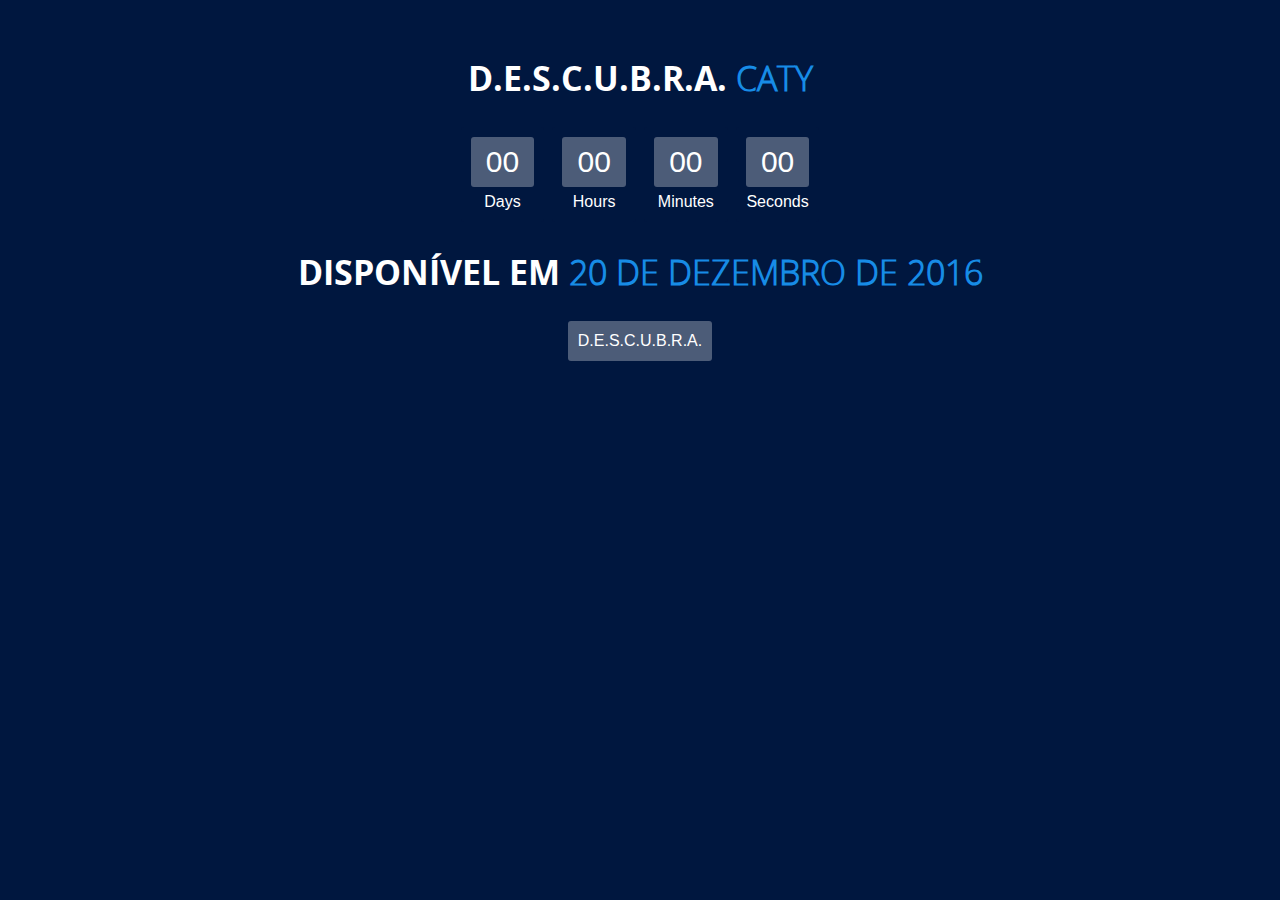
<file: index.html>
<html>
    <head>
        <meta charset="utf-8">
        <meta http-equiv="X-UA-Compatible" content="IE=edge,chrome=1">
        <title>Monstra Gorda</title>
        <meta name="description" content="">
        <meta name="viewport" content="width=device-width">
        <link rel="stylesheet" href="css/bootstrap.css">
        <link rel="stylesheet" href="css/bootstrap-responsive.css">
        <link rel="stylesheet" href="css/custom-styles.css">
        <link rel="stylesheet" href="css/font-awesome.css">
        <link rel="stylesheet" href="css/component.css">
        <link rel="stylesheet" href="css/font-awesome-ie7.css">
        <link href="https://fonts.googleapis.com/css?family=Tangerine" rel="stylesheet">
        <link rel="icon" href="img/heart.png">
        <script src="js/modernizr.custom.js"></script>
        <script src="js/modernizr-2.6.2-respond-1.1.0.min.js"></script>
        <style>
            #clockdiv{
            color: #fff;
            display: inline-block;
            font-weight: 100;
            text-align: center;
            font-size: 30px;
            }
            #clockdiv > div{
            padding: 10px;
            border-radius: 3px;
            background: #00173F;
            display: inline-block;
            }
            #clockdiv div > span{
            padding: 15px;
            border-radius: 3px;
            background: #4c5c78;
            display: inline-block;
            }
            .smalltext{
            padding-top: 5px;
            font-size: 16px;
            }
            .button {
            background-color: #4c5c78;
            border: none;
            color: white;
            padding: 10px;
            text-align: center;
            text-decoration: none;
            font-size: 16px;
            border-radius:3px;
            display: none;
            }
            .button:hover {
            background-color: #178ce6;
            color: white;
            text-decoration: none;
            }
        </style>
    </head>
    <body style="margin: 0; height: 100%; background: #00173F;">
        <div class="wrapper-blue">
            <div class="site-header">
                <div class="logo">
                    <h1>D.E.S.C.U.B.R.A.<span> Caty</span></h1>
                </div>
                </br>
                <div id="clockdiv">
                    <div>
                        <span class="days"></span>
                        <div class="smalltext">Days</div>
                    </div>
                    <div>
                        <span class="hours"></span>
                        <div class="smalltext">Hours</div>
                    </div>
                    <div>
                        <span class="minutes"></span>
                        <div class="smalltext">Minutes</div>
                    </div>
                    <div>
                        <span class="seconds"></span>
                        <div class="smalltext">Seconds</div>
                    </div>
                </div>
                <br/>
                <div class="logo" style="padding-top:2.5%">
                    <h1>Disponível em<span> 20 de Dezembro de 2016</span></h1>
                </div>
                <br/>
                <div>
                  <img id="heartimg" src="img/heart-emoji.png" alt="heart" style="padding-top: 2.5%; align: middle;" />
                  <a href="main.html" class="button">D.E.S.C.U.B.R.A.</a>
                </div>
                <!-- /container -->
                <script>
                    function getTimeRemaining(endtime) {
                      var t = Date.parse(endtime) - Date.parse(new Date());
                      var seconds = Math.floor((t / 1000) % 60);
                      var minutes = Math.floor((t / 1000 / 60) % 60);
                      var hours = Math.floor((t / (1000 * 60 * 60)) % 24);
                      var days = Math.floor(t / (1000 * 60 * 60 * 24));
                      return {
                        'total': t,
                        'days': days,
                        'hours': hours,
                        'minutes': minutes,
                        'seconds': seconds
                      };
                    }

                    function initializeClock(id, endtime) {
                      var clock = document.getElementById(id);
                      var daysSpan = clock.querySelector('.days');
                      var hoursSpan = clock.querySelector('.hours');
                      var minutesSpan = clock.querySelector('.minutes');
                      var secondsSpan = clock.querySelector('.seconds');

                      function updateClock() {
                        var t = getTimeRemaining(endtime);

                        daysSpan.innerHTML = ('0' + t.days).slice(-2);
                        hoursSpan.innerHTML = ('0' + t.hours).slice(-2);
                        minutesSpan.innerHTML = ('0' + t.minutes).slice(-2);
                        secondsSpan.innerHTML = ('0' + t.seconds).slice(-2);

                        if (t.total <= 0) {
                          clearInterval(timeinterval);
                        }
                      }

                      updateClock();
                      var timeinterval = setInterval(updateClock, 1000);
                      }
                    var deadline = new Date(Date.parse('2016-12-20T00:00:00-02:00'));
                    var today = new Date();
                    if(today < deadline)
                      initializeClock('clockdiv', deadline);
                    else {
                      var clock = document.getElementById('clockdiv');
                      var daysSpan = clock.querySelector('.days');
                      var hoursSpan = clock.querySelector('.hours');
                      var minutesSpan = clock.querySelector('.minutes');
                      var secondsSpan = clock.querySelector('.seconds');
                      daysSpan.innerHTML = ('00').slice(-2);
                      hoursSpan.innerHTML = ('00').slice(-2);
                      minutesSpan.innerHTML = ('00').slice(-2);
                      secondsSpan.innerHTML = ('00').slice(-2);
                      document.getElementsByClassName('button')[0].style.display = 'inline-block';
                      document.getElementById('heartimg').style.display = 'none';
                    }
                </script>
            </div>
        </div>
    </body>
</html>
</file>
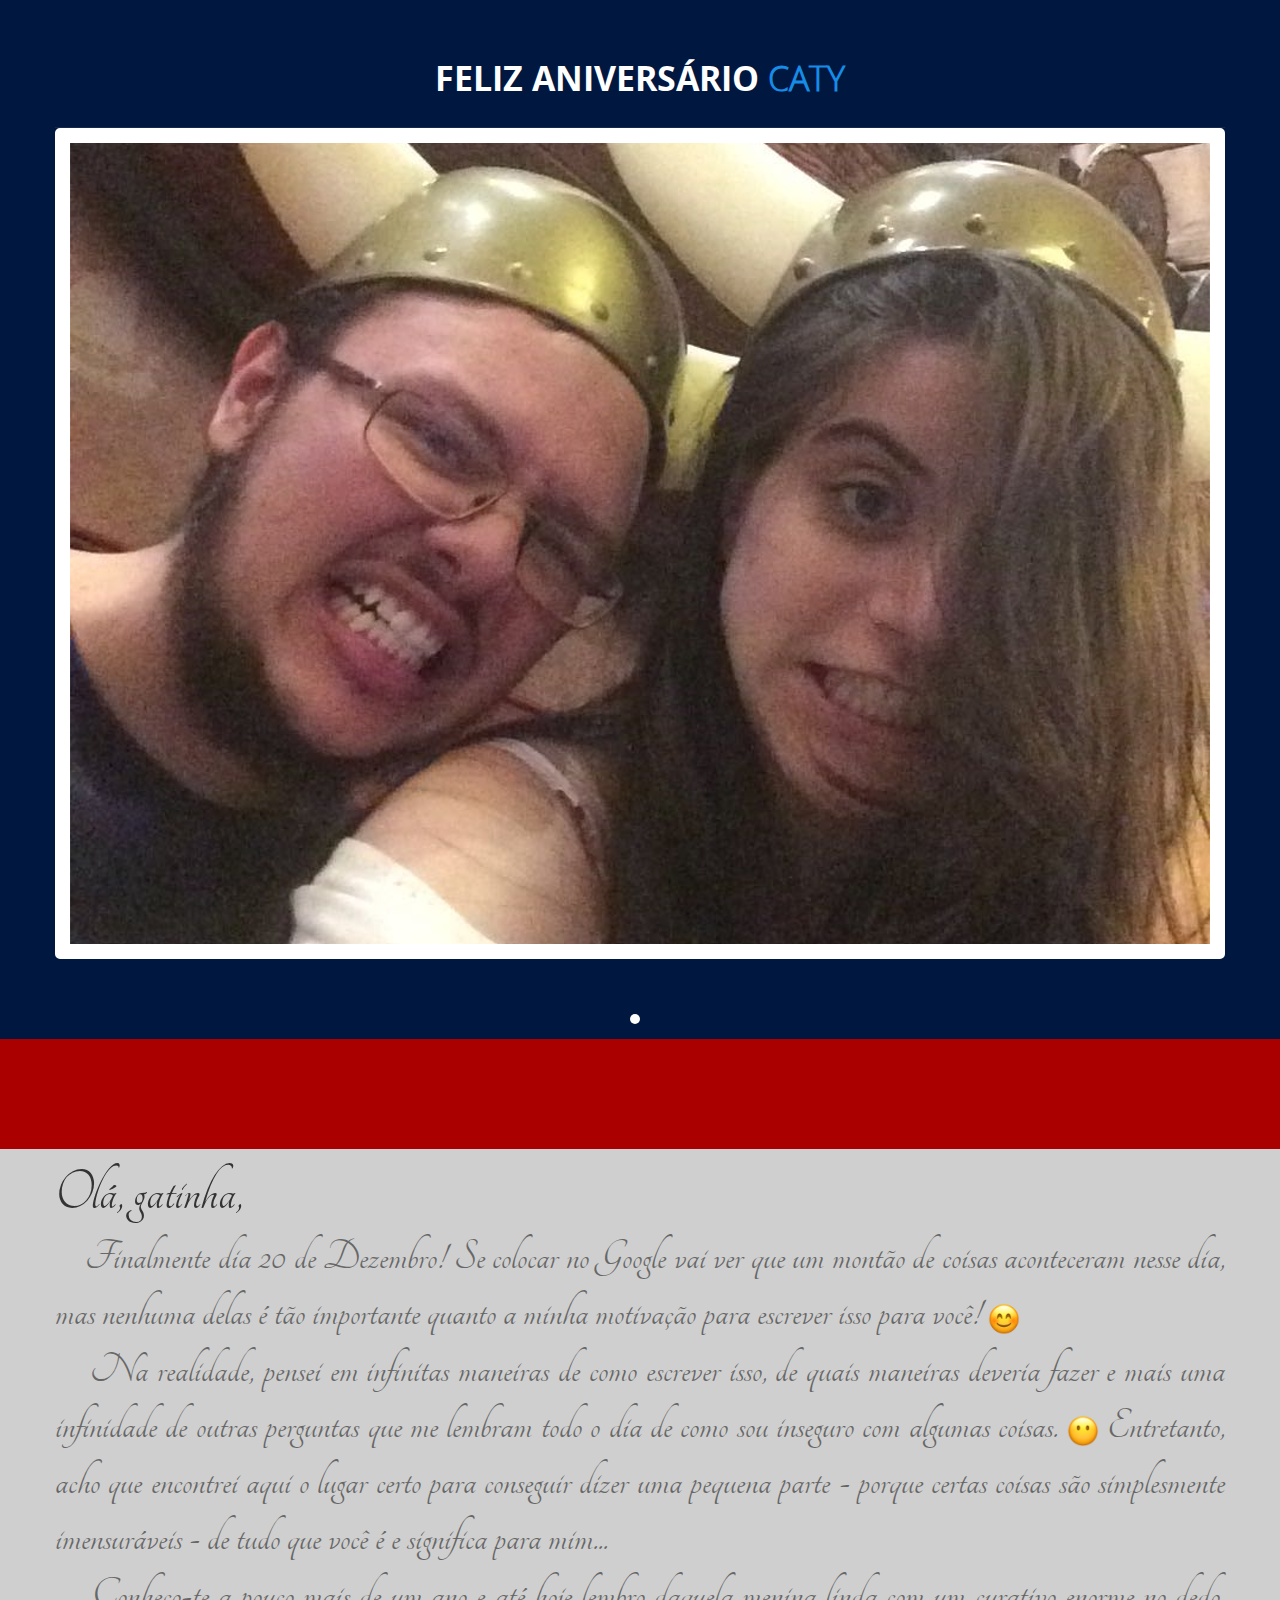
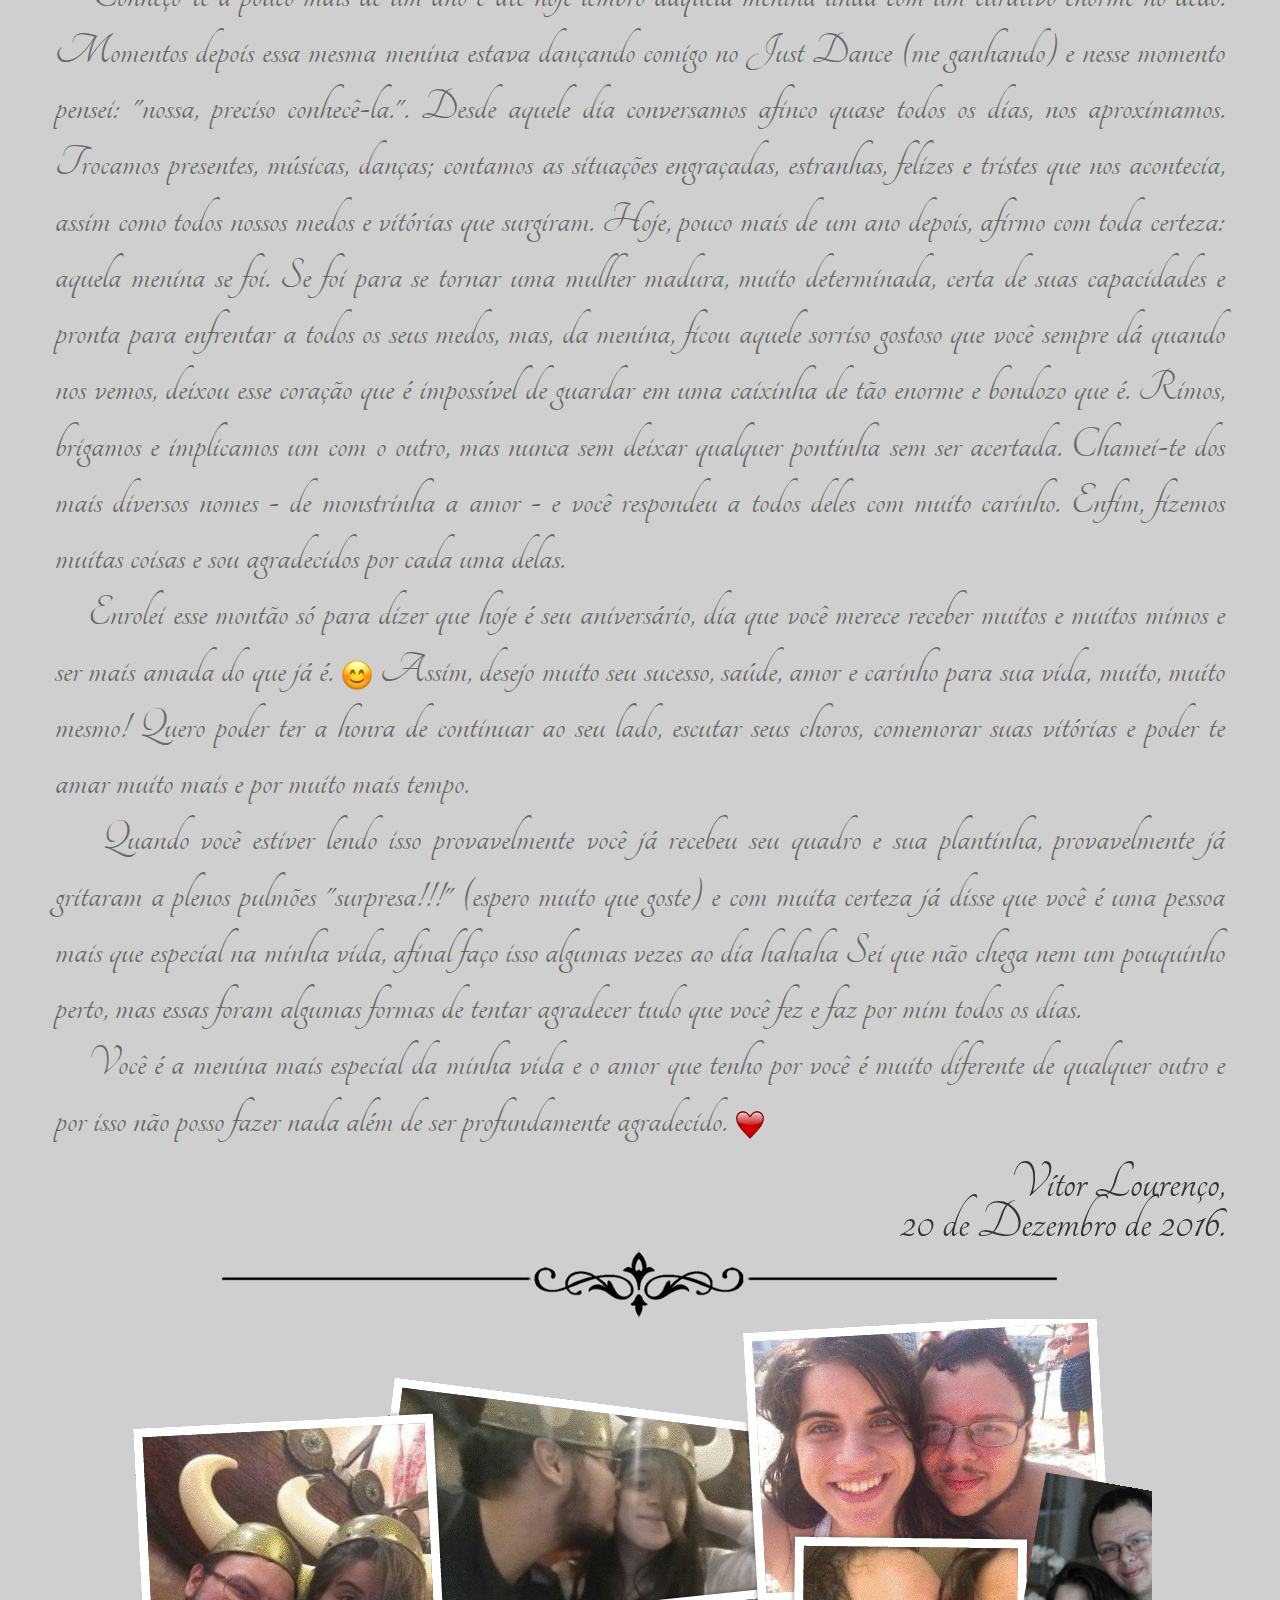
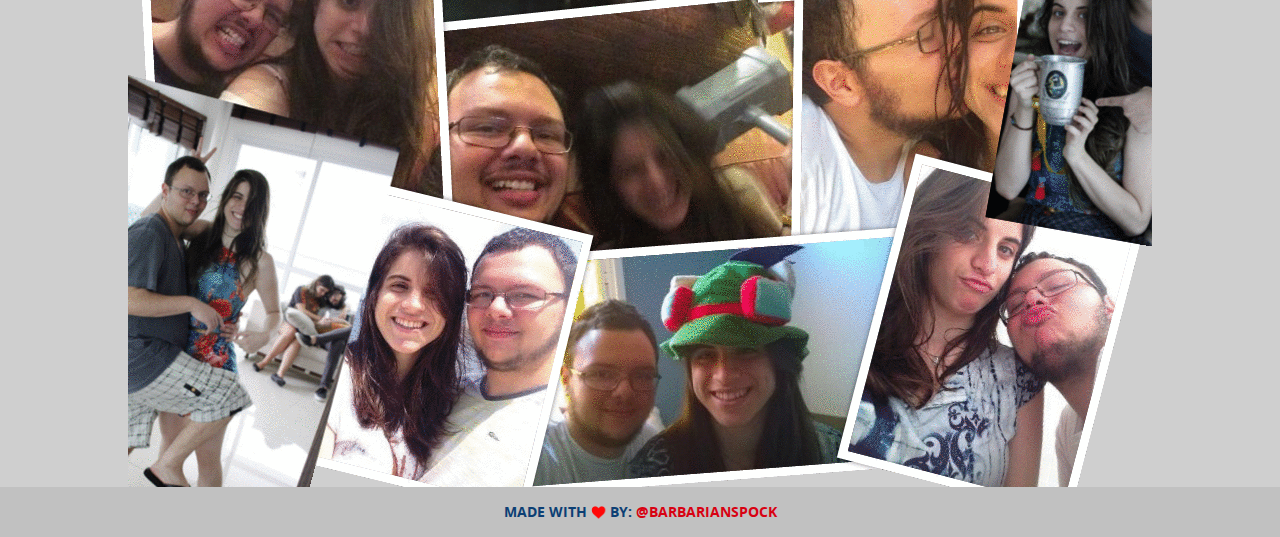
<file: main.html>
<!DOCTYPE html>
<html class="no-js">
    <head>
        <meta charset="utf-8">
        <meta http-equiv="X-UA-Compatible" content="IE=edge,chrome=1">
        <title>Monstra Gorda</title>
        <meta name="description" content="">
        <meta name="viewport" content="width=device-width">
        <link rel="stylesheet" href="css/bootstrap.css">
        <link rel="stylesheet" href="css/bootstrap-responsive.css">
        <link rel="stylesheet" href="css/custom-styles.css">
        <link rel="stylesheet" href="css/font-awesome.css">
        <link rel="stylesheet" href="css/component.css">
        <link rel="stylesheet" href="css/font-awesome-ie7.css">
        <link href="https://fonts.googleapis.com/css?family=Tangerine" rel="stylesheet">
        <link rel="icon" href="img/heart.png">
        <script src="js/modernizr.custom.js"></script>
        <script src="js/modernizr-2.6.2-respond-1.1.0.min.js"></script>
    </head>
    <body>
        <div class="wrapper-blue">
            <div class="site-header">
                <div class="logo">
                    <h1>Feliz aniversário<span> Caty</span></h1>
                </div>
                <div class="menu-bar">
                    <div class="navbar">
                        <a class="btn btn-navbar" data-toggle="collapse" data-target=".nav-collapse">
                        <i class="fw-icon-th-list"></i>
                        </a>
                        <div class="nav-collapse collapse">
                            <ul class="nav">
                                <li class="active"><a href="#">Home</a></li>
                            </ul>
                        </div>
                        <!--/.nav-collapse -->
                    </div>
                </div>
                <div class="container">
                    <div class="ruler"></div>
                </div>
                <div class="container">
                    <div class="banner">
                        <div id="myCarousel" class="carousel slide">
                            <div class="carousel-inner">
                                <div class="item active">
                                    <img src="img/head.png" alt="">
                                </div>
                            </div>
                            <ol class="carousel-indicators">
                                <li data-target="#myCarousel" data-slide-to="0" class="active"></li>
                            </ol>
                        </div>
                    </div>
                </div>
            </div>
        </div>
        <div class="featured-heading">
            <ul class="grid effect-3" id="grid">
                <li>
                    <h1><3 Eu te AMO <3</h1>
                </li>
            </ul>
        </div>
        <div class="container">
            <!-- class="col-md-12"-->
            <h2 class="letter-openning">Olá, gatinha,</h2>
            <p class="letter-contain">
              &nbsp;&nbsp;&nbsp;&nbsp;Finalmente dia 20 de Dezembro! Se colocar no Google vai ver que um montão de coisas aconteceram nesse dia,
              mas nenhuma delas é tão importante quanto a minha motivação para escrever isso para você!
              <img class="emoji" src="img/:).png" alt=":)" />
              <br />&nbsp;&nbsp;&nbsp;&nbsp;Na realidade, pensei em infinitas maneiras de como escrever isso, de quais maneiras deveria fazer
              e mais uma infinidade de outras perguntas que me lembram todo o dia de como sou inseguro com algumas coisas.
              <img class="emoji" src="img/:x.png" alt=":x" /> Entretanto, acho que encontrei aqui o lugar certo para conseguir
              dizer uma pequena parte - porque certas coisas são simplesmente imensuráveis - de tudo que você é e significa para mim...
              <br />&nbsp;&nbsp;&nbsp;&nbsp;Conheço-te a pouco mais de um ano e até hoje lembro daquela menina linda com um curativo enorme no
              dedo. Momentos depois essa mesma menina estava dançando comigo no Just Dance (me ganhando) e nesse momento pensei: "nossa, preciso
              conhecê-la.". Desde aquele dia conversamos afinco quase todos os dias, nos aproximamos. Trocamos presentes, músicas, danças; contamos
              as situações engraçadas, estranhas, felizes e tristes que nos acontecia, assim como todos nossos medos e vitórias que surgiram.
              Hoje, pouco mais de um ano depois, afirmo com toda certeza: aquela menina se foi.
              Se foi para se tornar uma mulher madura, muito determinada, certa de suas capacidades e pronta para enfrentar a todos
              os seus medos, mas, da menina, ficou aquele sorriso gostoso que você sempre dá quando nos vemos, deixou esse
              coração que é impossível de guardar em uma caixinha de tão enorme e bondozo que é. Rimos, brigamos e implicamos um com o outro,
              mas nunca sem deixar qualquer pontinha sem ser acertada. Chamei-te dos mais diversos nomes - de monstrinha a amor - e você respondeu
              a todos deles com muito carinho. Enfim, fizemos muitas coisas e sou agradecidos por cada uma delas.
              <br />&nbsp;&nbsp;&nbsp;&nbsp;Enrolei esse montão só para dizer que hoje é seu aniversário, dia que você merece receber muitos e muitos
              mimos e ser mais amada do que já é. <img class="emoji" src="img/:).png" alt=":)" /> Assim, desejo muito seu sucesso, saúde, amor e
              carinho para sua vida, muito, muito mesmo! Quero poder ter a honra de continuar ao seu lado, escutar seus choros,
              comemorar suas vitórias e poder te amar muito mais e por muito mais tempo.
              <br />&nbsp;&nbsp;&nbsp;&nbsp;Quando você estiver lendo isso provavelmente você já recebeu seu quadro e sua plantinha,
              provavelmente já gritaram a plenos pulmões "surpresa!!!" (espero muito que goste) e com muita certeza já disse que você é
              uma pessoa mais que especial na minha vida, afinal faço isso algumas vezes ao dia hahaha Sei que não chega nem um
              pouquinho perto, mas essas foram algumas formas de tentar agradecer tudo que você fez e faz por mim todos os dias.
              <br />&nbsp;&nbsp;&nbsp;&nbsp;Você é a menina mais especial da minha vida e o amor que tenho por você é muito diferente de
              qualquer outro e por isso não posso fazer nada além de ser profundamente agradecido.
              <img class="emoji" src="img/heart-emoji.png" alt="heart" />
            </p>
            <h2 class="letter-ending">Vítor Lourenço,<br />20 de Dezembro de 2016.</h2>
            <img id="letter-line" src="img/line.png" alt="" />
            <img id= "collage" src="img/collage-gif.gif" alt="" />
        </div>
        <div class="copy-rights">
            <span>Made with <img src="img/heart.png" alt="LOVE"/> by:</span> <a href="https://twitter.com/BarbarianSpock" class="links"> @BarbarianSpock</a><br>
        </div>
        <!-- /container -->
        <script src="js/jquery-1.9.1.js"></script>
        <script src="js/bootstrap.js"></script>
        <script src="js/masonry.pkgd.min.js"></script>
        <script src="js/imagesloaded.js"></script>
        <script src="js/classie.js"></script>
        <script src="js/AnimOnScroll.js"></script>
        <script>
            new AnimOnScroll( document.getElementById( 'grid' ), {
              minDuration : 0.4,
              maxDuration : 0.7,
              viewportFactor : 0.2
            } );
        </script>
        <script>
            $('#myCarousel').carousel({
                interval: 1800
            });
        </script>
    </body>
</html>
</file>
<file: css/custom-styles.css>
/* ==========================================================================
   Author's custom styles
   ========================================================================== */

/* Generated by Font Squirrel (http://www.fontsquirrel.com) on July 26, 2013 */



@font-face {
    font-family: 'open_sansbold';
    src: url('../fonts/opensans-bold-webfont.eot');
    src: url('../fonts/opensans-bold-webfont.eot?#iefix') format('embedded-opentype'),
         url('../fonts/opensans-bold-webfont.woff') format('woff'),
         url('../fonts/opensans-bold-webfont.ttf') format('truetype'),
         url('../fonts/opensans-bold-webfont.svg#open_sansbold') format('svg');
    font-weight: normal;
    font-style: normal;

}

@font-face {
    font-family: 'open_sanslight';
    src: url('../fonts/opensans-light-webfont.eot');
    src: url('../fonts/opensans-light-webfont.eot?#iefix') format('embedded-opentype'),
         url('../fonts/opensans-light-webfont.woff') format('woff'),
         url('../fonts/opensans-light-webfont.ttf') format('truetype'),
         url('../fonts/opensans-light-webfont.svg#open_sanslight') format('svg');
    font-weight: normal;
    font-style: normal;

}

@font-face {
    font-family: 'open_sansregular';
    src: url('../fonts/opensans-regular-webfont.eot');
    src: url('../fonts/opensans-regular-webfont.eot?#iefix') format('embedded-opentype'),
         url('../fonts/opensans-regular-webfont.woff') format('woff'),
         url('../fonts/opensans-regular-webfont.ttf') format('truetype'),
         url('../fonts/opensans-regular-webfont.svg#open_sansregular') format('svg');
    font-weight: normal;
    font-style: normal;

}

@font-face {
    font-family: 'open_sansextrabold';
    src: url('opensans-extrabold-webfont.eot');
    src: url('opensans-extrabold-webfont.eot?#iefix') format('embedded-opentype'),
         url('opensans-extrabold-webfont.woff') format('woff'),
         url('opensans-extrabold-webfont.ttf') format('truetype'),
         url('opensans-extrabold-webfont.svg#open_sansextrabold') format('svg');
    font-weight: normal;
    font-style: normal;

}


/* ==========================================================================
   Global styles starts here
   ========================================================================== */


body{
   font-size: 14px; background: #cfcfcf;
}
h1, h2, h3, h4, h5, h6{
    font-family: 'open_sansbold'; margin: 0;
}
h1{}
h2{}
h3{}
h4{}
h5{}
h6{}

.wrapper-blue{
    background-color: #00173f;
}
.ruler{border-top: 1px solid #17284c;}
p{ font-family: 'open_sansregular'; font-size: 14px; line-height: 22px; color: #9b9b9b; padding-bottom: 25px; margin-bottom: 0;}
.last{padding-bottom: 0;}
.spacing-t{padding-top: 30px;}
.spacing-b{padding-bottom: 30px;}
.spacing-l{padding-left: 30px;}
.spacing-r{padding-right: 30px;}
.icon{color: #d80112; margin-right: 5px;}
.readmore{color: #178ce6; text-transform: uppercase; line-height: 1px; font-family: 'open_sansbold';}
.readmore:hover{color: #d80112; text-decoration: none;}
/* ==========================================================================
   Menu styles starts here
   ========================================================================== */


.site-header{overflow: hidden; padding: 60px 0; text-align: center;}
.logo{
    margin:0 auto;
    display: inline-block;
}
.logo h1{
    color:#fff;
    text-transform: uppercase;
    font-size: 34px;
    line-height: 36px;
    margin: 0;
    padding-bottom: 30px;
}
.logo h1 span{
    font-family: 'open_sanslight';
    color:#178ce6;
}
.menu{text-align: center; }
.menu-bar{display: none;}
.navbar{ display: inline-block;}
.brd-top{
    border-top:1px solid #17284c;
    margin-top: 25px;
    margin-bottom: 30px;
}
.navbar{
    margin-top: 30px;
}
.navbar .nav > li a{
    text-shadow: none;
    color:#fff;
    font-weight: bold;
    text-transform: uppercase;
    padding:8px;
}
.navbar .nav > li a:hover{
    color:#178ce6;
}
.navbar .nav > .active > a{
    background-color: none;
    box-shadow: none;
    color:#fff;
    font-weight: bold;
    text-transform: uppercase;
}
.navbar .nav > .active > a:hover{
    color:#178ce6;

    box-shadow: none;
}
.banner{

    color:#fff;
    text-align: center;

}
.banner .carousel{border: 15px solid #fff; border-radius: 5px;}

.banner .carousel-indicators{right: 50%; bottom: -10%;}
.banner .carousel-caption {background: none; bottom: 40%; padding: 0;}
.banner .carousel-caption  h1{
    text-transform: uppercase;
    background-color:#d40924;
    margin:0;
    font-size: 28px;
    line-height: 32px;
    display: inline-block;
    padding: 5px 10px;
    font-family: 'open_sansregular';
}
.banner .carousel-caption  h2{font-size: 28px; line-height: 32px; color: #fff;
                 text-transform: uppercase;
                 background: #100a04; display: inline-block;
                  margin: 0; opacity: 0.8; padding: 5px 10px;}

/* ==========================================================================
   General styles starts here
   ========================================================================== */
    .featured-heading{background: #ab0000; padding: 30px 0; text-align: center;
                        text-transform: uppercase;}
    .featured-heading h1{color: #fff; font-size: 22px; line-height: 40px;
                        font-family: 'open_sansbold';}
    .featured-objects{ padding: 100px 0; text-align: center;}
    .featured-objects .block{}


    .featured-block {border-radius:5px; background: #fff; overflow: hidden; margin-bottom: 30px;
        -moz-box-shadow:   0px 0px 10px 1px #aaa;
  -webkit-box-shadow: 0px 0px 10px 1px #aaa;
  box-shadow: 0px 0px 10px 1px #aaa;}
    .featured-block img{}
    .featured-block .block-content{ padding: 30px; text-align: center;}
    .featured-block .block-content img{width: 100%;}
    .featured-block h1{font-size: 16px; color: #0c3f74; font-family: 'open_sansbold'; line-height: 24px;
                                            padding-bottom: 10px; text-transform: uppercase;}
    .featured-block p{padding-bottom: 20px;}
    .box{padding:0 20px; padding-top: 20px;}
    .featured-block .btn{background: #d80112; color: #fff; border-radius: 5px;
                                        padding: 10px 15px; font-family: 'open_sansbold'; font-size: 14px;
                                        font-weight: normal; text-transform: uppercase; text-shadow: none; letter-spacing: 1px;
                                           border:none; }
    .featured-block .btn:hover{color: #fff; background: #007ae2;}
    .featured-content{ background: #007ae2; text-align: center; padding-top: 100px; padding-bottom: 190px; overflow: hidden;}
    .featured-content h1{color: #fff; font-size: 22px; line-height: 40px; padding-bottom: 20px; text-transform: uppercase;}
    .featured-content p{color: #fff; padding-bottom: 50px;}
    .featured-content .block-content{ background: #259cf8; padding-top: 60px; border-radius: 5px;}
    .featured-image{margin-bottom: -140px;}

    h2.letter-openning {
      font-family: 'Tangerine',cursive;
      font-size: 60px;
      font-weight: 100;
      padding-top: 25px;
      text-align: left;
    }
    p.letter-contain {
      font-family: 'Tangerine',cursive;
      font-size: 45px;
      color: #676767;
      text-align: justify;
      line-height: 125%;
      padding-top: 15px;
      padding-bottom: 15px;
    }
    h2.letter-ending {
      font-family: 'Tangerine',cursive;
      font-size: 55px;
      font-weight: 100;
      padding-bottom: 5px;
      text-align: right;
    }

    .emoji {
      height: 32px;
      width: 32px;
    }

    #collage {
      display: block;
      margin: 0 auto;
    }

    #letter-line {
      display: block;
      margin: 0 auto;
    }

/* ==========================================================================
   Sidebar styles starts here

   ========================================================================== */

/* ==========================================================================
   Footer styles starts here
   ========================================================================== */

    .copy-rights{background: #c1c1c1; color: #5b5b5b; padding: 15px 0; text-align: center; font-family: 'open_sansregular';}
    .copy-rights span{color:#0c3f74; font-size: 14px; font-family: 'open_sansbold'; text-transform: uppercase;}
    .copy-rights a{color: #5b5b5b;}
    .copy-rights a:hover{color: #fff; text-decoration: none;}
    .copy-rights .links{color: #d80112;font-family: 'open_sansbold'; text-transform: uppercase;}
    .copy-rights .links:hover{color: #178ce6;}

/* ==========================================================================
   Responsive Tweaks starts here
   ========================================================================== */
.navbar .btn-navbar {background: #178ce6; color: #fff; text-shadow: none; font-weight: bold;
  margin-bottom: 3px; margin-right: 23px; border: none;}
.navbar .btn-navbar:hover{background: #d80112; color: #fff;}


.shadow {
  -moz-box-shadow:    3px 3px 5px 6px #ccc;
  -webkit-box-shadow: 3px 3px 5px 6px #ccc;
  box-shadow:         3px 3px 5px 6px #ccc;
}
</file>
<file: css/component.css>
.grid {
	list-style: none;
	padding: 0;
	
}
.footer-content .grid li {	display: inline-block !important;  width: 10%; float: left; text-align: center;}

.grid li {
	display: block;
	float: left;
	opacity: 0;
	width: 100%;
}

.grid li.shown,
.no-js .grid li,
.no-cssanimations .grid li {
	opacity: 1;
}

.grid li a,
.grid li img {
	outline: none;
	border: none;
	display: block;
	
}

/* Effect 1: opacity */
.grid.effect-1 li.animate {
	-webkit-animation: fadeIn 0.65s ease forwards;
	-moz-animation: fadeIn 0.65s ease forwards;
	animation: fadeIn 0.65s ease forwards;
}

@-webkit-keyframes fadeIn {
	to { opacity: 1; }
}

@-moz-keyframes fadeIn {
	to { opacity: 1; }
}

@keyframes fadeIn {
	to { opacity: 1; }
}

/* Effect 2: Move Up */
.grid.effect-2{margin: 0; padding: 0; width: 100%;}
.grid.effect-2 li.animate {
	-webkit-transform: translateY(200px);
	-moz-transform: translateY(200px);
	transform: translateY(200px);
	-webkit-animation: moveUp 0.65s ease forwards;
	-moz-animation: moveUp 0.65s ease forwards;
	animation: moveUp 0.65s ease forwards;
}

@-webkit-keyframes moveUp {
	to { -webkit-transform: translateY(0); opacity: 1; }
}

@-moz-keyframes moveUp {
	to { -moz-transform: translateY(0); opacity: 1; }
}

@keyframes moveUp {
	to { transform: translateY(0); opacity: 1; }
}

/* Effect 3: Scale up */
.grid.effect-3 li.animate {
	-webkit-transform: scale(0.6);
	-moz-transform: scale(0.6);
	transform: scale(0.6);
	-webkit-animation: scaleUp 0.65s ease-in-out forwards;
	-moz-animation: scaleUp 0.65s ease-in-out forwards;
	animation: scaleUp 0.65s ease-in-out forwards;
}

@-webkit-keyframes scaleUp {
	to { -webkit-transform: scale(1); opacity: 1; }
}

@-moz-keyframes scaleUp {
	to { -moz-transform: scale(1); opacity: 1; }
}

@keyframes scaleUp {
	to { transform: scale(1); opacity: 1; }
}

/* Effect 4: fall perspective */
.grid.effect-4 {
	-webkit-perspective: 1300px;
	-moz-perspective: 1300px;
	perspective: 1300px;
}

.grid.effect-4 li.animate {
	-webkit-transform-style: preserve-3d;
	-moz-transform-style: preserve-3d;
	transform-style: preserve-3d;
	-webkit-transform: translateZ(400px) translateY(300px) rotateX(-90deg);
	-moz-transform: translateZ(400px) translateY(300px) rotateX(-90deg);
	transform: translateZ(400px) translateY(300px) rotateX(-90deg);
	-webkit-animation: fallPerspective .8s ease-in-out forwards;
	-moz-animation: fallPerspective .8s ease-in-out forwards;
	animation: fallPerspective .8s ease-in-out forwards;
}

@-webkit-keyframes fallPerspective {
	100% { -webkit-transform: translateZ(0px) translateY(0px) rotateX(0deg); opacity: 1; }
}

@-moz-keyframes fallPerspective {
	100% { -moz-transform: translateZ(0px) translateY(0px) rotateX(0deg); opacity: 1; }
}

@keyframes fallPerspective {
	100% { transform: translateZ(0px) translateY(0px) rotateX(0deg); opacity: 1; }
}

/* Effect 5: fly (based on http://lab.hakim.se/scroll-effects/ by @hakimel) */
.grid.effect-5 {
	-webkit-perspective: 1300px;
	-moz-perspective: 1300px;
	perspective: 1300px;
}

.grid.effect-5 li.animate {
	-webkit-transform-style: preserve-3d;
	-moz-transform-style: preserve-3d;
	transform-style: preserve-3d;
	-webkit-transform-origin: 50% 50% -300px;
	-moz-transform-origin: 50% 50% -300px;
	transform-origin: 50% 50% -300px;
	-webkit-transform: rotateX(-180deg);
	-moz-transform: rotateX(-180deg);
	transform: rotateX(-180deg);
	-webkit-animation: fly .8s ease-in-out forwards;
	-moz-animation: fly .8s ease-in-out forwards;
	animation: fly .8s ease-in-out forwards;
}

@-webkit-keyframes fly {
	100% { -webkit-transform: rotateX(0deg); opacity: 1; }
}

@-moz-keyframes fly {
	100% { -moz-transform: rotateX(0deg); opacity: 1; }
}

@keyframes fly {
	100% { transform: rotateX(0deg); opacity: 1; }
}

/* Effect 6: flip (based on http://lab.hakim.se/scroll-effects/ by @hakimel) */
.grid.effect-6 {
	-webkit-perspective: 1300px;
	-moz-perspective: 1300px;
	perspective: 1300px;
}

.grid.effect-6 li.animate {
	-webkit-transform-style: preserve-3d;
	-moz-transform-style: preserve-3d;
	transform-style: preserve-3d;
	-webkit-transform-origin: 0% 0%;
	-moz-transform-origin: 0% 0%;
	transform-origin: 0% 0%;
	-webkit-transform: rotateX(-80deg);
	-moz-transform: rotateX(-80deg);
	transform: rotateX(-80deg);
	-webkit-animation: flip .8s ease-in-out forwards;
	-moz-animation: flip .8s ease-in-out forwards;
	animation: flip .8s ease-in-out forwards;
}

@-webkit-keyframes flip {
	100% { -webkit-transform: rotateX(0deg); opacity: 1; }
}

@-moz-keyframes flip {
	100% { -moz-transform: rotateX(0deg); opacity: 1; }
}

@keyframes flip {
	100% { transform: rotateX(0deg); opacity: 1; }
}

/* Effect 7: helix (based on http://lab.hakim.se/scroll-effects/ by @hakimel) */
.grid.effect-7 {
	-webkit-perspective: 1300px;
	-moz-perspective: 1300px;
	perspective: 1300px;
}

.grid.effect-7 li.animate {
	-webkit-transform-style: preserve-3d;
	-moz-transform-style: preserve-3d;
	transform-style: preserve-3d;
	-webkit-transform: rotateY(-180deg);
	-moz-transform: rotateY(-180deg);
	transform: rotateY(-180deg);
	-webkit-animation: helix .8s ease-in-out forwards;
	-moz-animation: helix .8s ease-in-out forwards;
	animation: helix .8s ease-in-out forwards;
}

@-webkit-keyframes helix {
	100% { -webkit-transform: rotateY(0deg); opacity: 1; }
}

@-moz-keyframes helix {
	100% { -moz-transform: rotateY(0deg); opacity: 1; }
}

@keyframes helix {
	100% { transform: rotateY(0deg); opacity: 1; }
}

/* Effect 8:  */
.grid.effect-8 {
	-webkit-perspective: 1300px;
	-moz-perspective: 1300px;
	perspective: 1300px;
}

.grid.effect-8 li.animate {
	-webkit-transform-style: preserve-3d;
	-moz-transform-style: preserve-3d;
	transform-style: preserve-3d;
	-webkit-transform: scale(0.4);
	-moz-transform: scale(0.4);
	transform: scale(0.4);
	-webkit-animation: popUp .8s ease-in forwards;
	-moz-animation: popUp .8s ease-in forwards;
	animation: popUp .8s ease-in forwards;
}

@-webkit-keyframes popUp {
	70% { -webkit-transform: scale(1.1); opacity: .8; -webkit-animation-timing-function: ease-out; }
	100% { -webkit-transform: scale(1); opacity: 1; }
}

@-moz-keyframes popUp {
	70% { -moz-transform: scale(1.1); opacity: .8; -moz-animation-timing-function: ease-out; }
	100% { -moz-transform: scale(1); opacity: 1; }
}

@keyframes popUp {
	70% { transform: scale(1.1); opacity: .8; animation-timing-function: ease-out; }
	100% { transform: scale(1); opacity: 1; }
}

@media screen and (max-width: 900px) {
	.grid li {
		width: 100%;
	}
}

@media screen and (max-width: 400px) {
	.grid li {
		width: 100%;
	}
}
</file>
